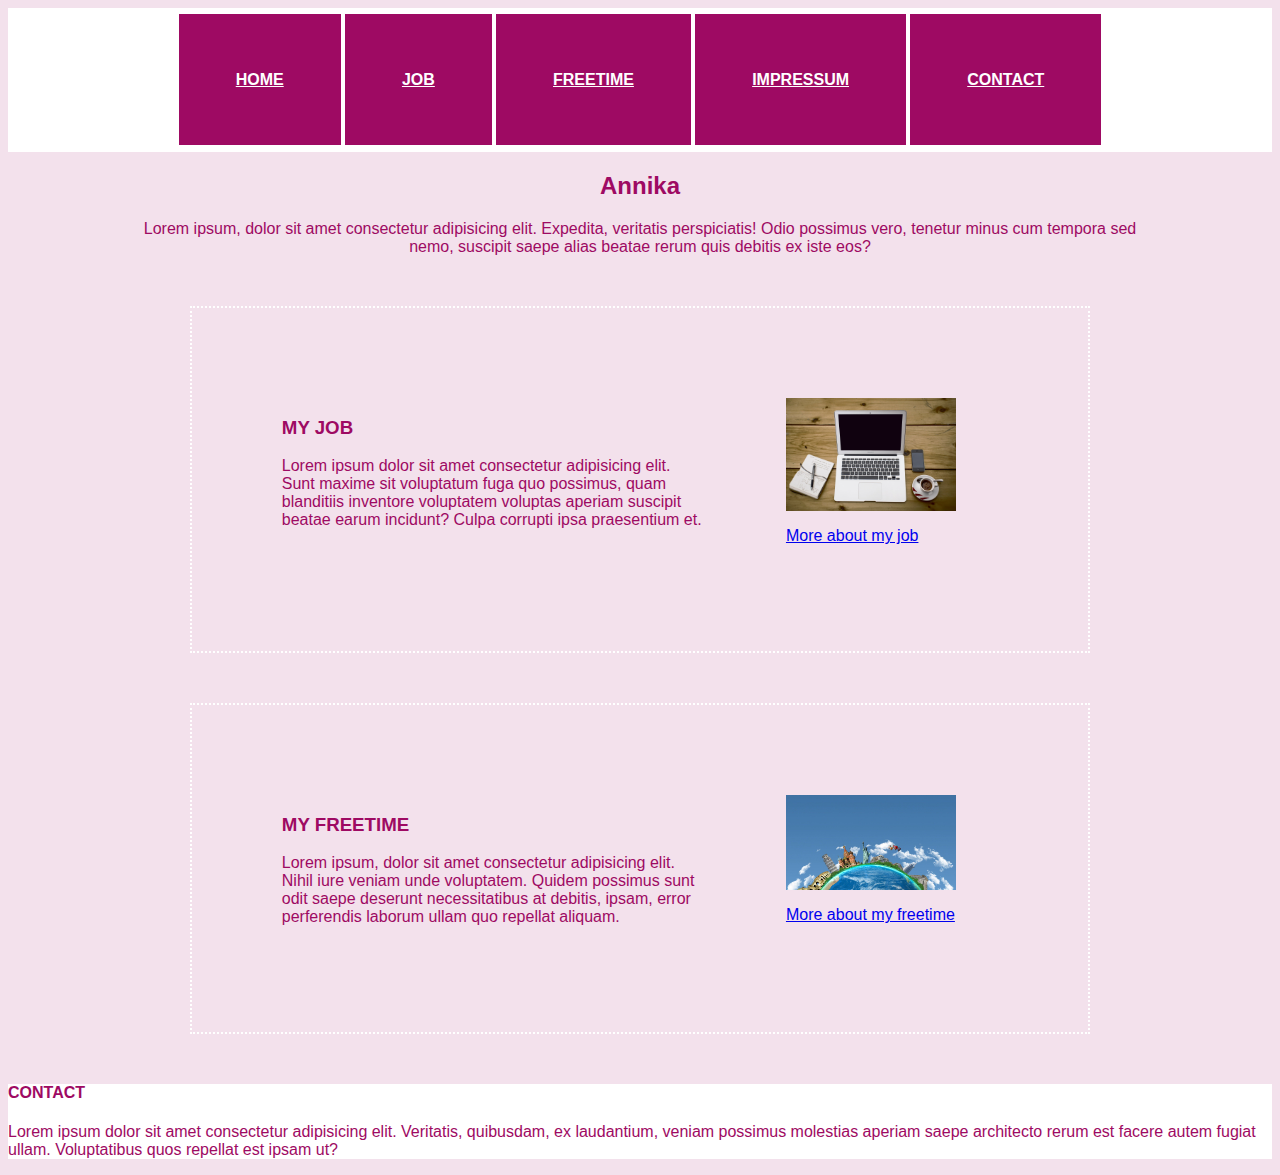
<file: index.html>
<html>
    <body>
<head>

    <title>About me</title>
<link rel="icon" type="image/png" href="favicon-32x32.png">

    <link rel="stylesheet" href="style.css">

</head>


<header>
<nav class="navitem spacing-inside"> 
<a class="botton spacing-inside"href="index.html">HOME</a>    
<a class="botton spacing-inside"href="job.html"> JOB</a>
<a class="botton spacing-inside"href="freetime.html">FREETIME</a>
<a class="botton spacing-inside"href="impressum.html">IMPRESSUM</a>
<a class="botton spacing-inside"href="contact">CONTACT</a>
</nav>



</header>

<main>

    <article class="start">
        <h2>Annika</h2>
        <p>Lorem ipsum, dolor sit amet consectetur adipisicing elit. Expedita, veritatis perspiciatis! Odio possimus vero, tenetur minus cum tempora sed nemo, suscipit saepe alias beatae rerum quis debitis ex iste eos?</p>
    
    
    </article>

    <section class="container box spacing-outside spacing-inside">

        <article id="JOB" class="itemgross spacing-outside">
            <h3>MY JOB</h3>
            <p>Lorem ipsum dolor sit amet consectetur adipisicing elit. Sunt maxime sit voluptatum fuga quo possimus, quam blanditiis inventore voluptatem voluptas aperiam suscipit beatae earum incidunt? Culpa corrupti ipsa praesentium et. </p>

    
        </article>

        <article class="itemklein spacing-outside">
            <a href="job.html">
                <img alt="office" src="office.jpg"> </img>
                <p>More about my job</p>
            </a>

        </article>

    </section>


    
    <section class="container box spacing-outside spacing-inside">
       

    <article id="FREETIME" class="itemgross spacing-outside">
        <h3>MY FREETIME</h3>
        

        <p>Lorem ipsum, dolor sit amet consectetur adipisicing elit. Nihil iure veniam unde voluptatem. Quidem possimus sunt odit saepe deserunt necessitatibus at debitis, ipsam, error perferendis laborum ullam quo repellat aliquam.</p>

 

    </article>

    <article class="itemklein spacing-outside">
        <a href="freetime.html">
            <img alt=travel src="travel-2081174_1280.jpg"> 
        </img>
            
            <p>More about my freetime</p>
    
    
        </a>

    </article>



</section>





 




</main>

<footer>

    <h4>CONTACT</h4>
    <p>Lorem ipsum dolor sit amet consectetur adipisicing elit. Veritatis, quibusdam, ex laudantium, veniam possimus molestias aperiam saepe architecto rerum est facere autem fugiat ullam. Voluptatibus quos repellat est ipsam ut?</p>

</footer>




    </body>




</html>
</file>
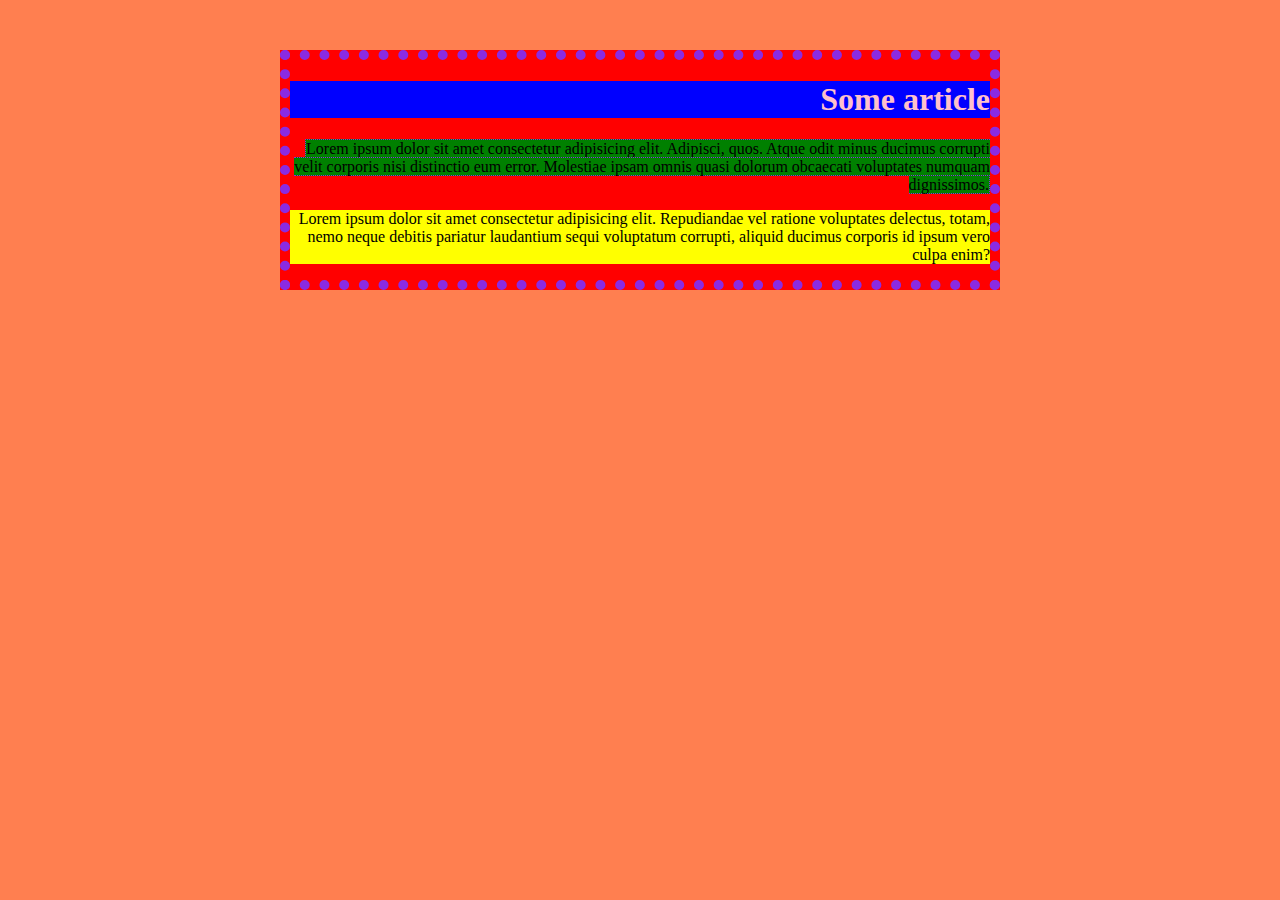
<file: freetime.html>
<html>
    <head>
            <link rel="stylesheet" type="text/css" href="teststyle.css"/>

    </head>

    <body>
        <article class="bigbox">
            <header>
                <h1>Some article</h1>
            </header>

            <p class="box">
                Lorem ipsum dolor sit amet consectetur adipisicing elit. Adipisci, quos. Atque odit minus ducimus corrupti velit corporis nisi distinctio eum error. Molestiae ipsam omnis quasi dolorum obcaecati voluptates numquam dignissimos.
            </p>

            
            <p>
                Lorem ipsum dolor sit amet consectetur adipisicing elit. Repudiandae vel ratione voluptates delectus, totam, nemo neque debitis pariatur laudantium sequi voluptatum corrupti, aliquid ducimus corporis id ipsum vero culpa enim?
            </p>

        </article>


    </body>



</html>
</file>
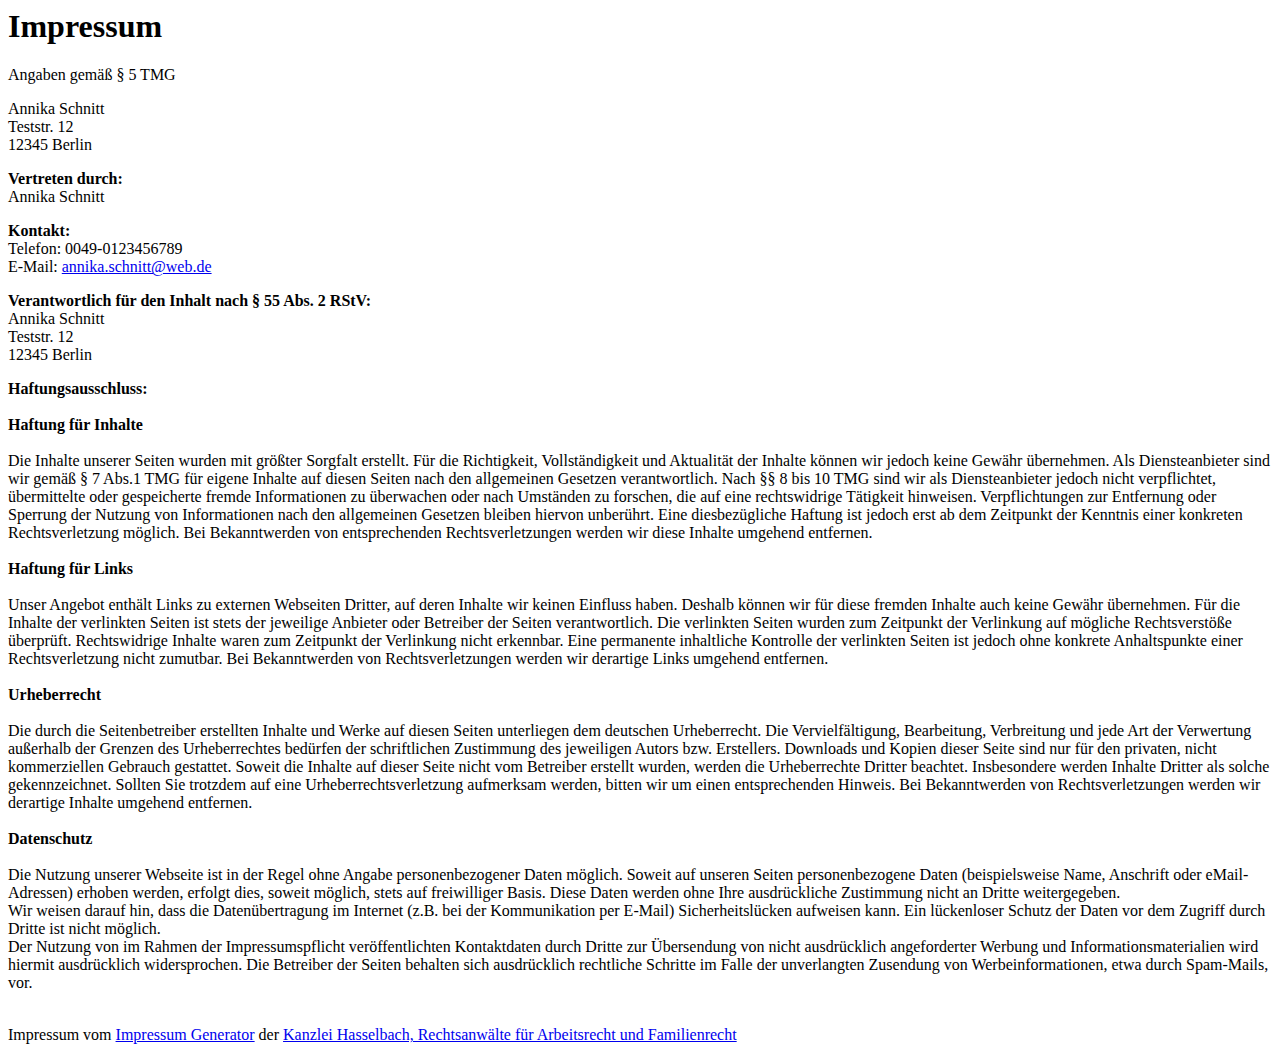
<file: impressum.html>
<html>

<body>
    <div class='impressum'><h1>Impressum</h1><p>Angaben gemäß § 5 TMG</p><p>Annika Schnitt <br> 
        Teststr. 12<br> 
        12345 Berlin <br> 
        </p><p> <strong>Vertreten durch: </strong><br>
        Annika Schnitt<br>
        </p><p><strong>Kontakt:</strong> <br>
        Telefon: 0049-0123456789<br>
        E-Mail: <a href='mailto:annika.schnitt@web.de'>annika.schnitt@web.de</a></br></p><p><strong>Verantwortlich für den Inhalt nach § 55 Abs. 2 RStV:</strong><br>
        Annika Schnitt <br> 
        Teststr. 12<br> 
        12345 Berlin <br></p> <p><strong>Haftungsausschluss: </strong><br><br><strong>Haftung für Inhalte</strong><br><br>
        Die Inhalte unserer Seiten wurden mit größter Sorgfalt erstellt. Für die Richtigkeit, Vollständigkeit und Aktualität der Inhalte können wir jedoch keine Gewähr übernehmen. Als Diensteanbieter sind wir gemäß § 7 Abs.1 TMG für eigene Inhalte auf diesen Seiten nach den allgemeinen Gesetzen verantwortlich. Nach §§ 8 bis 10 TMG sind wir als Diensteanbieter jedoch nicht verpflichtet, übermittelte oder gespeicherte fremde Informationen zu überwachen oder nach Umständen zu forschen, die auf eine rechtswidrige Tätigkeit hinweisen. Verpflichtungen zur Entfernung oder Sperrung der Nutzung von Informationen nach den allgemeinen Gesetzen bleiben hiervon unberührt. Eine diesbezügliche Haftung ist jedoch erst ab dem Zeitpunkt der Kenntnis einer konkreten Rechtsverletzung möglich. Bei Bekanntwerden von entsprechenden Rechtsverletzungen werden wir diese Inhalte umgehend entfernen.<br><br><strong>Haftung für Links</strong><br><br>
        Unser Angebot enthält Links zu externen Webseiten Dritter, auf deren Inhalte wir keinen Einfluss haben. Deshalb können wir für diese fremden Inhalte auch keine Gewähr übernehmen. Für die Inhalte der verlinkten Seiten ist stets der jeweilige Anbieter oder Betreiber der Seiten verantwortlich. Die verlinkten Seiten wurden zum Zeitpunkt der Verlinkung auf mögliche Rechtsverstöße überprüft. Rechtswidrige Inhalte waren zum Zeitpunkt der Verlinkung nicht erkennbar. Eine permanente inhaltliche Kontrolle der verlinkten Seiten ist jedoch ohne konkrete Anhaltspunkte einer Rechtsverletzung nicht zumutbar. Bei Bekanntwerden von Rechtsverletzungen werden wir derartige Links umgehend entfernen.<br><br><strong>Urheberrecht</strong><br><br>
        Die durch die Seitenbetreiber erstellten Inhalte und Werke auf diesen Seiten unterliegen dem deutschen Urheberrecht. Die Vervielfältigung, Bearbeitung, Verbreitung und jede Art der Verwertung außerhalb der Grenzen des Urheberrechtes bedürfen der schriftlichen Zustimmung des jeweiligen Autors bzw. Erstellers. Downloads und Kopien dieser Seite sind nur für den privaten, nicht kommerziellen Gebrauch gestattet. Soweit die Inhalte auf dieser Seite nicht vom Betreiber erstellt wurden, werden die Urheberrechte Dritter beachtet. Insbesondere werden Inhalte Dritter als solche gekennzeichnet. Sollten Sie trotzdem auf eine Urheberrechtsverletzung aufmerksam werden, bitten wir um einen entsprechenden Hinweis. Bei Bekanntwerden von Rechtsverletzungen werden wir derartige Inhalte umgehend entfernen.<br><br><strong>Datenschutz</strong><br><br>
        Die Nutzung unserer Webseite ist in der Regel ohne Angabe personenbezogener Daten möglich. Soweit auf unseren Seiten personenbezogene Daten (beispielsweise Name, Anschrift oder eMail-Adressen) erhoben werden, erfolgt dies, soweit möglich, stets auf freiwilliger Basis. Diese Daten werden ohne Ihre ausdrückliche Zustimmung nicht an Dritte weitergegeben. <br>
        Wir weisen darauf hin, dass die Datenübertragung im Internet (z.B. bei der Kommunikation per E-Mail) Sicherheitslücken aufweisen kann. Ein lückenloser Schutz der Daten vor dem Zugriff durch Dritte ist nicht möglich. <br>
        Der Nutzung von im Rahmen der Impressumspflicht veröffentlichten Kontaktdaten durch Dritte zur Übersendung von nicht ausdrücklich angeforderter Werbung und Informationsmaterialien wird hiermit ausdrücklich widersprochen. Die Betreiber der Seiten behalten sich ausdrücklich rechtliche Schritte im Falle der unverlangten Zusendung von Werbeinformationen, etwa durch Spam-Mails, vor.<br>
        </p><br> 
        Impressum vom <a href="https://www.impressum-generator.de">Impressum Generator</a> der <a href="https://www.kanzlei-hasselbach.de/">Kanzlei Hasselbach, Rechtsanwälte für Arbeitsrecht und Familienrecht</a>
         </div>
         

</body>

 </html>
</file>
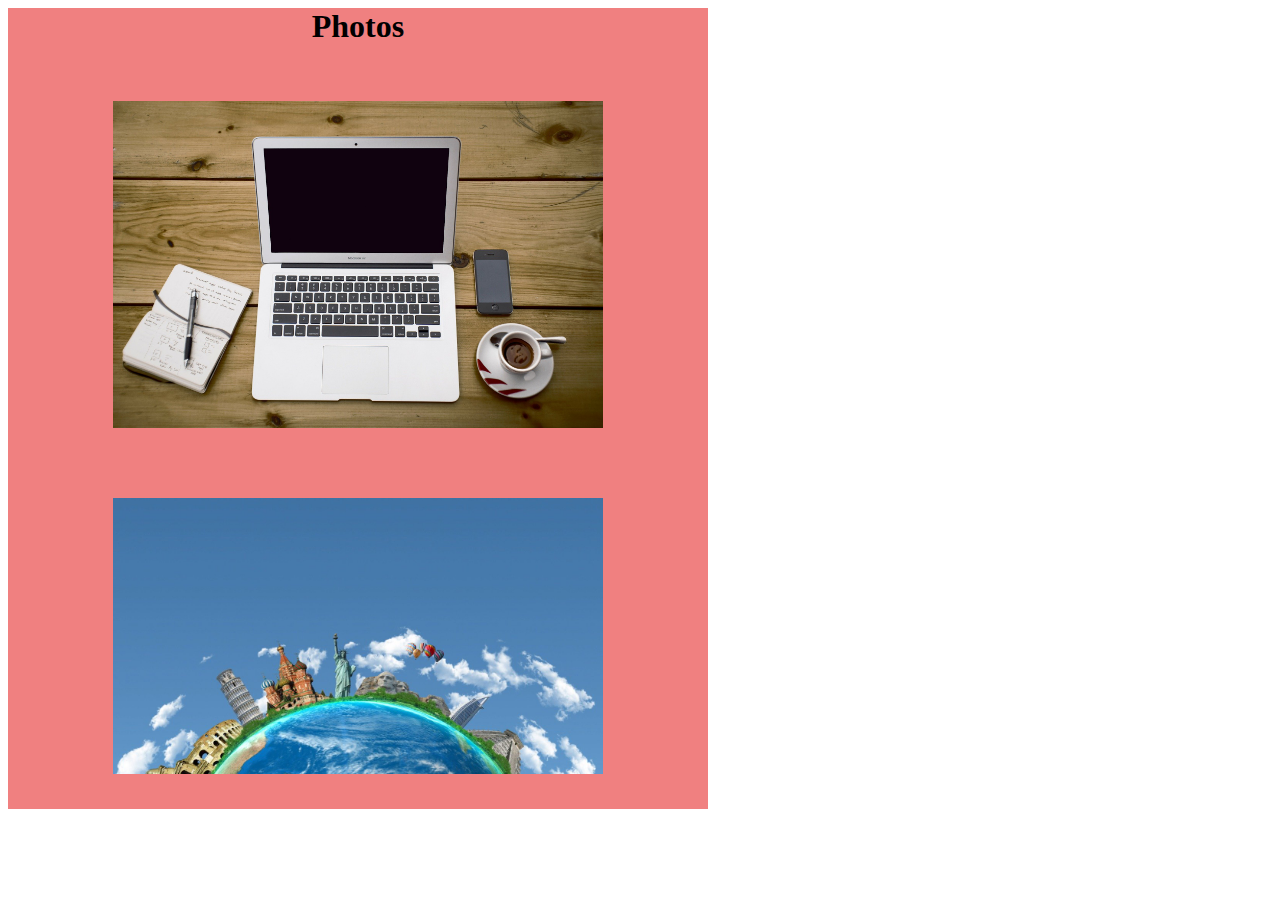
<file: job.html>
<html>
<head>
    <link rel="stylesheet" type="text/css" href="teststyles2.css">
</head>

<body>
    <main>

        <h1>Photos</h1>
        <section>

            <img src="office.jpg">
            <img src="travel-2081174_1280.jpg">


        </section>

    </main>


</body>





</html>
</file>
<file: style.css>
body {
    background:rgb(243, 225, 236);
    color:rgb(158, 10, 99);
    font-family: Verdana, Geneva, Tahoma, sans-serif;

}

header{font-weight: bold;
    display: block;
    background-color: rgb(255,255,255);
    color: pink;}

p{
    display:block;
}

h2{
    text-align:center;
}


article{

    display: block;

}

.box{border:2px dotted white}

.spacing-inside{padding:5%;
}

.spacing-outside{margin:5%
}

.navitem{

    background-color: rgb(255,255,255);
    font-weight: bold;
    text-align: center;
    
}

footer{
    background-color:white

}

main{
    
    max-width: 1000px;
    width:80%;
    margin:0 auto;
    min-width:200px;
}



.botton{
    background-color:rgb(158, 10, 99);
    color: rgb(255,255,255);

}


.container{
    display:flex;

}



.itemklein{
    flex:1;
}


.itemgross{
    flex:2;
}

h3{
    text-align:"right";
}

.start{
    text-align:center;
}

img{
    width:80%;
    max-width:400px;
    min-width:50px;
}
</file>
<file: teststyle.css>
article{
    background-color:red;
    margin: 50px auto;
    width:700px;
    text-align:right;
}



.box{
    border:1px dotted blueviolet;
}

.bigbox{
    border:10px dotted blueviolet;
}



header{
    font-weight:bold;
    display:block;
    background-color:blue;

}

p{
    display:inline;
    background-color:green;
}

p:last-child{

    display:block;
    background-color:yellow;
}

body{
 background-color:coral;

}
h1{
    font-weight:bold;
    color: pink;
}
</file>
<file: teststyles2.css>
main{
   background-color:lightcoral;
   width:80%;
   min-width:500px;
   max-width:700px;
   text-align:center;

}

section{font-size:0;}

img{
    padding:5%;
    width:70%;
}
</file>
